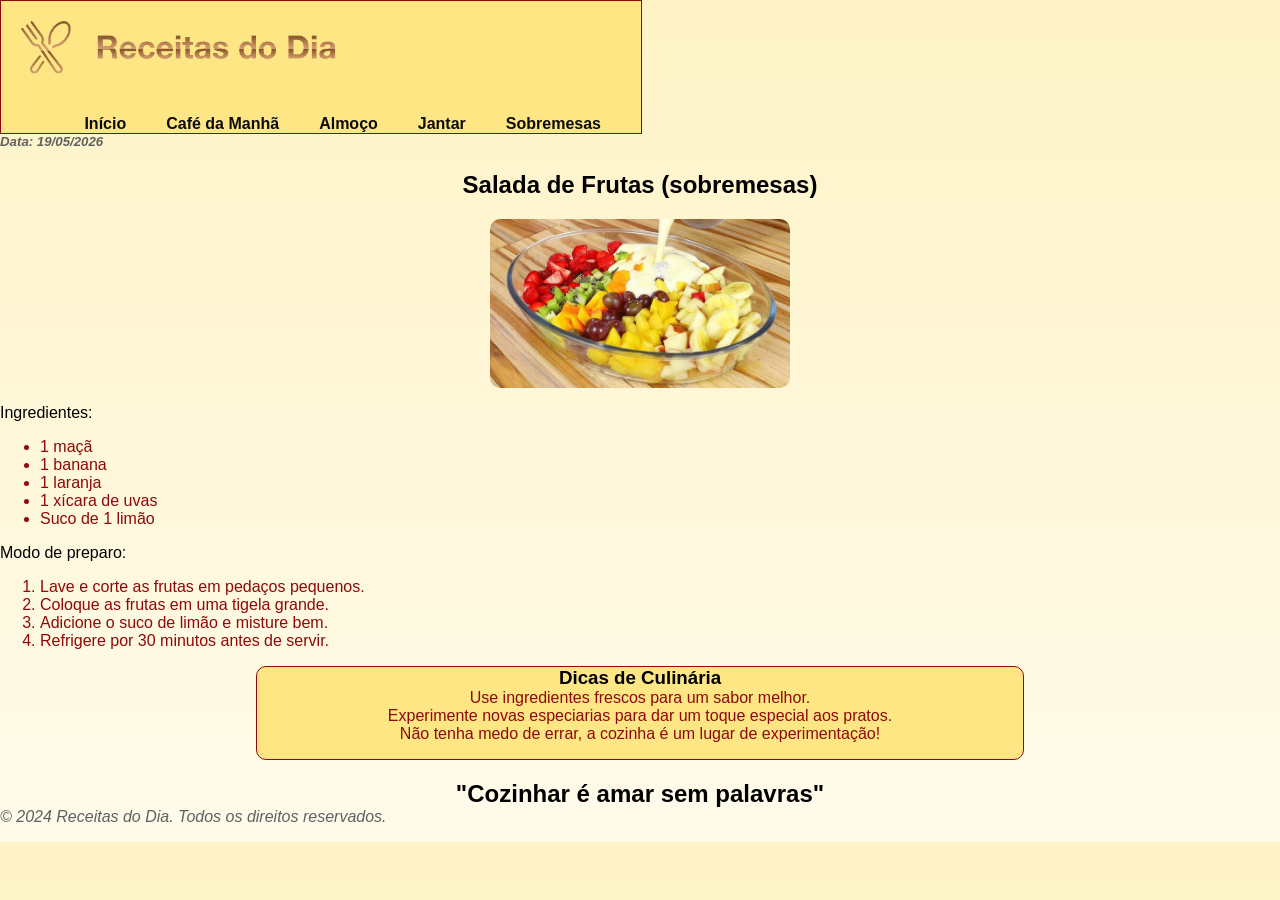
<file: 1. HTML/index/index_culinaria.html>
<!DOCTYPE html>
<html lang="en">

<head>
    <meta charset="UTF-8">
    <meta name="viewport" content="width=device-width, initial-scale=1.0">
    <title>Receitas do dia</title>

    <link rel="stylesheet" href="style.css">
</head>

<body>
    <header>
        <img src="logo.png" alt="logo">

        <nav>
            <ul class="lista_vertical retirar_ponto_inicial">

                <li><a href="#">Início</a></li>
                <li><a href="#">Café da Manhã</a></li>
                <li><a href="#">Almoço</a></li>
                <li><a href="#">Jantar</a></li>
                <li><a href="#">Sobremesas</a></li>
            </ul>
        </nav>

          
    </header>

    <main>
        
        <h5 class="margem_superior italico">Data: 19/05/2026</h5>

        <h2 class="centralizado">Salada de Frutas (sobremesas)</h2>
        <img class="img_center" src="salada-frutas.jpg" alt="Salada de Frutas" width="300">
        <p>Ingredientes:</p>
        <ul>
            <li>1 maçã</li>
            <li>1 banana</li>
            <li>1 laranja</li>
            <li>1 xícara de uvas</li>
            <li>Suco de 1 limão</li>
        </ul>
        <p>Modo de preparo:</p>
        <ol>
            <li>Lave e corte as frutas em pedaços pequenos.</li>
            <li>Coloque as frutas em uma tigela grande.</li>
            <li>Adicione o suco de limão e misture bem.</li>
            <li>Refrigere por 30 minutos antes de servir.</li>
        </ol>

    </main>

    <aside>
        <h3 class="margem_inferior margem_superior centralizado">Dicas de Culinária</h3>
        <ul class="margem_superior centralizado retirar_ponto_inicial">
            <li>Use ingredientes frescos para um sabor melhor.</li>
            <li>Experimente novas especiarias para dar um toque especial aos pratos.</li>
            <li>Não tenha medo de errar, a cozinha é um lugar de experimentação!</li>
        </ul>
    </aside>

    <flooter>
        <h2 class="margem_inferior centralizado">"Cozinhar é amar sem palavras"</h2>
        <p class="margem_superior italico">© 2024 Receitas do Dia. Todos os direitos reservados.</p>

    </flooter>

</body>

</html>
</file>
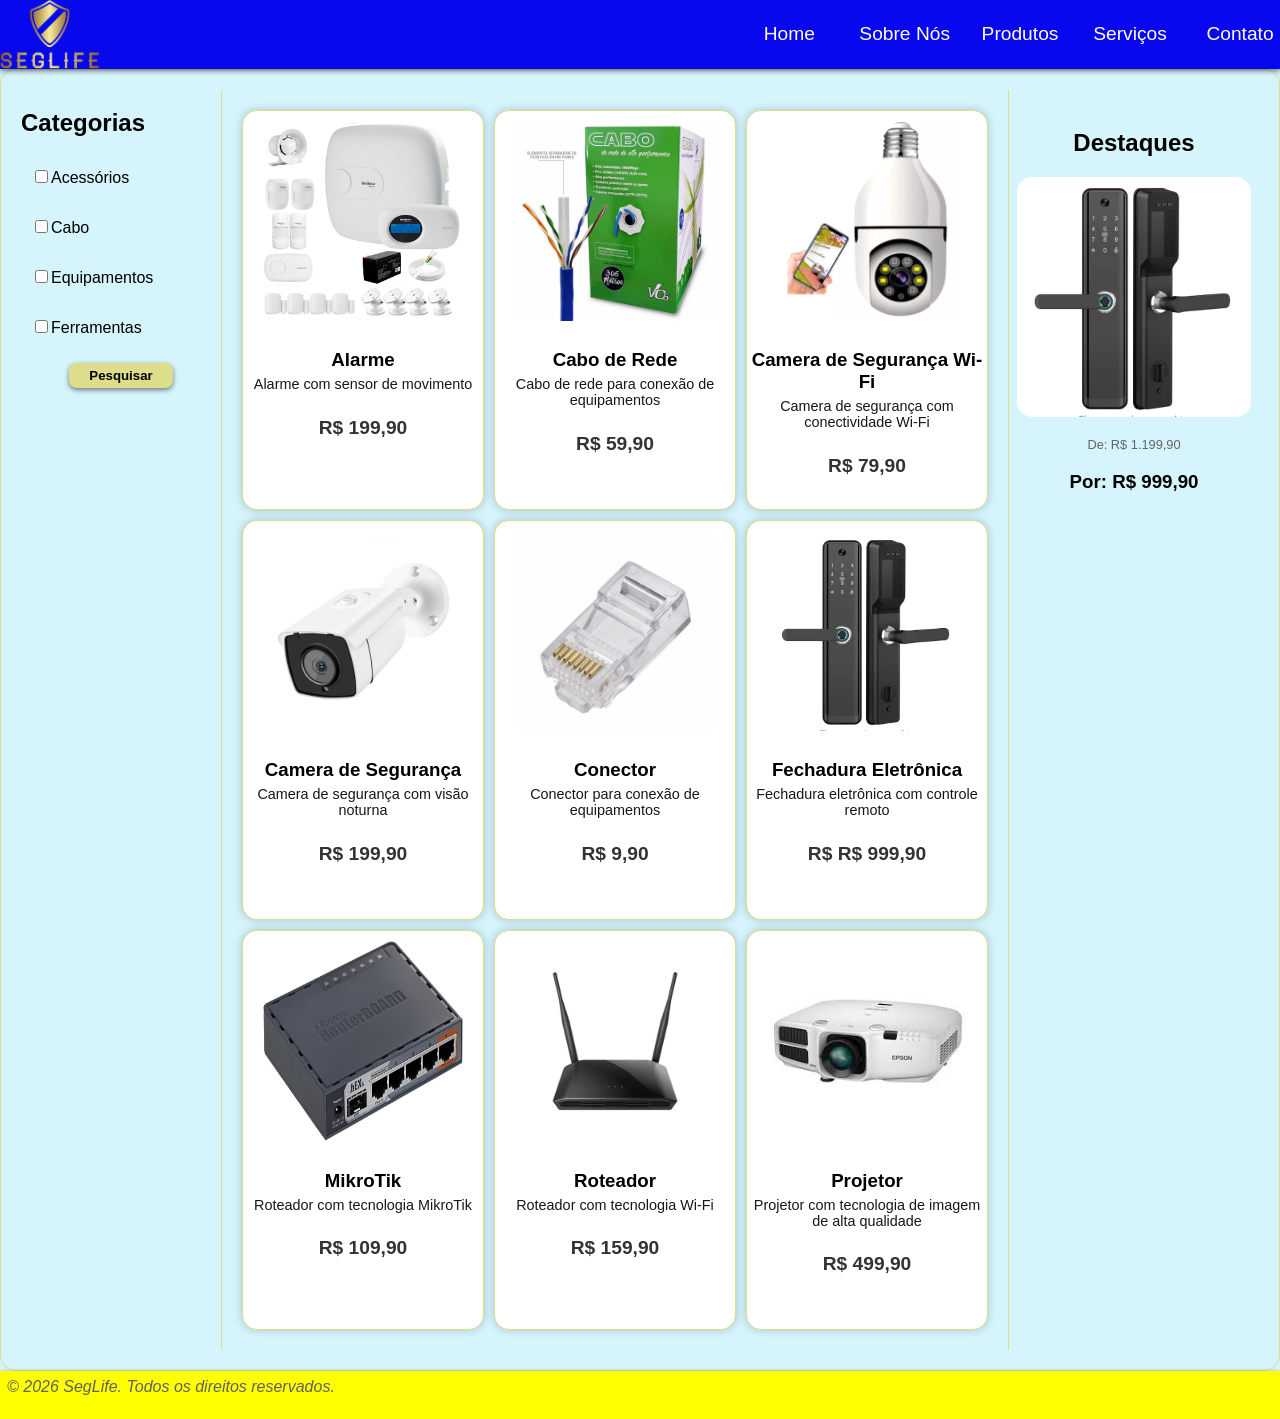
<file: 1. HTML/site_1_2_3_Tecnologia/produtos.html>
<!DOCTYPE html>
<html lang="en">

<head>
    <meta charset="UTF-8">
    <meta name="viewport" content="width=device-width, initial-scale=1.0">
    <link rel="stylesheet" href="style_flex.css">
    <link rel="stylesheet" href="style_grid.css">


    <title>Seglife - Produtos</title>
</head>

<body>

    <div class="fixar" id="header"></div>


    <main class="grid-container">

        <div class="grid-menu">
            <h2>Categorias</h2>
            <ul>
                <li><input type="checkbox"><a>Acessórios</a></li>
                <li><input type="checkbox"><a>Cabo</a></li>
                <li><input type="checkbox"><a>Equipamentos</a></li>
                <li><input type="checkbox"><a>Ferramentas</a></li>
            </ul>
            <h5 class="botao-pesquisar">Pesquisar</h5>
        </div>

        <div class="grid-produtos">
            <div class="grid-container-produtos">

                <div>
                    <img src="img/img_produtos/alarme.png">
                    <h3>Alarme</h3>
                    <p>Alarme com sensor de movimento</p>
                    <h5>R$ 199,90</h5>


                </div>

                <div>
                    <img src="img/img_produtos/cabo_de_rede.png">
                    <h3>Cabo de Rede</h3>
                    <p>Cabo de rede para conexão de equipamentos</p>
                    <h5>R$ 59,90</h5>
                </div>

                <div>
                    <img src="img/img_produtos/camera_seg_wifi.jpg">
                    <h3>Camera de Segurança Wi-Fi</h3>
                    <p>Camera de segurança com conectividade Wi-Fi</p>
                    <h5>R$ 79,90</h5>
                </div>

                <div>
                    <img src="img/img_produtos/camera_seguranca.png">
                    <h3>Camera de Segurança</h3>
                    <p>Camera de segurança com visão noturna</p>
                    <h5>R$ 199,90</h5>

                </div>


                <div>
                    <img src="img/img_produtos/conector.jpg">
                    <h3>Conector</h3>
                    <p>Conector para conexão de equipamentos</p>
                    <h5>R$ 9,90</h5>
                </div>

                <div>
                    <img src="img/img_produtos/fechadura_eletronica.png">
                    <h3>Fechadura Eletrônica</h3>
                    <p>Fechadura eletrônica com controle remoto</p>
                    <h5>R$ R$ 999,90</h5>
                </div>

                <div>
                    <img src="img/img_produtos/mikrotik.jpg">
                    <h3>MikroTik</h3>
                    <p>Roteador com tecnologia MikroTik</p>
                    <h5>R$ 109,90</h5>
                </div>

                <div>
                    <img src="img/img_produtos/roteador.jpg">
                    <h3>Roteador</h3>
                    <p>Roteador com tecnologia Wi-Fi</p>
                    <h5>R$ 159,90</h5>
                </div>

                <div>
                    <img src="img/img_produtos/projetor.jpeg">
                    <h3>Projetor</h3>
                    <p>Projetor com tecnologia de imagem de alta qualidade</p>
                    <h5>R$ 499,90</h5>
                </div>

            </div>
        </div>

        <div class="grid-destaques">
            <h2>Destaques</h2>
            <img src="img/img_produtos/fechadura_eletronica.png" alt="Destaque 1">
            <p>De: R$ 1.199,90</p>
            <h3>Por: R$ 999,90</h3>
        </div>

    </main>
    <div id="footer"></div>

    <script src="script.js"></script>
</body>

</html>
</file>
<file: 1. HTML/index/style.css>
/* Estilo para estruturas*/
aside {
    border: 1px solid #8e0909;
    background-color: oklch(92.4% 0.12 95.746);
    border-radius: 10px;
    margin: 0 20%;
    list-style: none;
}

body {
    font-family: Arial, sans-serif;
    background: linear-gradient(oklch(96.2% 0.059 95.617), oklch(98.7% 0.022 95.277));
    margin: 0;
    padding: 0;
}

header {
    background-color: oklch(92.4% 0.12 95.746);
    width: 50%;
    border: none;
    border: 1px solid #8e0909;

    

}
header img{
    display: grid;
    grid-template-columns: auto 1fr;
    gap: 30px;
    align-items: start;
    padding: 0px;
}

h1 {
    font-size: 30px;
}

li {
    margin-right: 40px;
    color: #8e0909;
}

header img {
    display: flex;
    justify-content: flex-start;
    width:55%;
    margin-bottom: 0;
}


/* Estilo para estruturas em class*/
.centralizado {
    text-align: center;
}

.img_center {
    display: block;
    margin: 0 auto;
    border-radius: 10px;
}

.italico {
    font-style: italic;
    color: #606060
}

.lista_vertical {
    display: flex;
    padding: 0;
    flex-direction: row;
    justify-content: flex-end;
    margin-bottom: 0;
    margin-top: 4%
    
}

header nav ul li a {
color: rgb(13, 12, 12);
text-decoration: none;
font-weight: bold;
transition: all 0.3s;
}

.margem_inferior {
    margin-bottom: 0;
}

.margem_superior {
    margin-top: 0;
}

.retirar_ponto_inicial {
    list-style: none;
}
</file>
<file: 1. HTML/site_1_2_3_Tecnologia/style_flex.css>
header {
  background-color: rgb(8, 8, 239);
  color: #fff;
  padding: 0;
  margin: 0;
  text-align: center;
  box-shadow: 0 2px 5px rgba(0, 0, 0, 0.5);
}

header nav {
  display: flex;
  justify-content: space-between;
  align-items: center;
  padding-right: 10fr;
}

@media (max-width: 768px) {
  .responsive {
    flex-direction: column;
    gap: 20px;
    text-align: center;
  }
}

header nav img {
  display: flex;
  justify-content: flex-start;
  width: 100px;
  height: auto;
  flex-direction: column;
}

header nav ul {
  list-style: none;
  display: flex;
  margin: 0;
  padding: 0;
  color: white;
  flex-wrap: wrap;
  gap: 30px;
  list-style: none;
  font-size: 120%;
}

header nav ul li a {
  color: white;
  text-decoration: none;

  /* Adiciona um pouco de espaçamento e um efeito de transição suave */
  display: inline-block;
  min-width: 80px;
  text-align: center;
  transition: all 0.3s ease;
}

.scale-padding a:hover {
  padding: 14px 28px;
}

/* Efeito de hover para para mudar cor quando passa mouse*/
header nav ul li a:hover {
  color: yellow;
  transform: scale(1.15);
}

body {
  font-family: Arial, sans-serif;
  margin: 0;
  padding: 0;
  background-color: #d5f4fc;
  text-align: justify;
}

body nav main article {
  padding: 20px;
}

body nav main article h1 {
  display: flex;
  justify-content: start;
}

body nav main article div {
  background-color: #f9f9f9;
  border-radius: 1%;
  box-shadow: 0 2px 5px rgba(0, 0, 0, 0.1);
  margin: 20px 0;
  display: flex;
  align-items: center;
  gap: 20px;
  padding: 20px;
  box-shadow: 0 2px 5px rgba(0, 0, 0, 0.5);
  display: flex;
}

@media (max-width: 768px) {
  /* LOGO EM CIMA, MENU EMBAIXO */
  body nav main article div {
    flex-direction: column;
    gap: 20px;
    text-align: center;
  }
}

body nav main article div:hover {
  background-color: rgb(221, 221, 138);
}

body nav main article img {
  width: 400px;
  height: auto;
  margin-top: 20px;
  border-radius: 5%;
}

body nav {
  display: flex;
  justify-content: space-between;
  align-items: center;
}

h1 {
  justify-content: center;
  display: flex;
}

body nav aside h1 {
  display: flex;
  justify-content: center;
}

body nav aside nav {
  display: flex;
  justify-content: center;
  flex-direction: column;
  margin-bottom: 20%;
}

body nav aside nav nav {
  display: flex;
  align-items: center;
}

body nav aside nav img {
  width: 400px;
  height: auto;
}

.form_vertical {
  display: flex;
  flex-direction: column;
  gap: 10px;
  text-align: justify;
}

.form_horizontal {
  display: flex;
  flex-direction: row;
  gap: 10px;
  text-align: justify;
}

.fixar {
  /*fixar o header no topo da página*/
  position: sticky;
  top: 0;
  z-index: 1000;
}

h3 {
  margin-bottom: 0;
}

p {
  margin-top: 0;
}

article {
  padding: 7px 20px;
}

@media (max-width: 480px) {
  .mobile {
    font-size: 0.875rem;
  }
}

footer {
  display: flex;
  background-color: yellow;
  font-style: italic;
  color: #606060;
  padding: 7px;
  align-items: center;
  box-shadow: 0 2px 5px rgba(0, 0, 0, 0.5);
}

.botao-pesquisar{
  display: inline-block;
  background-color: rgb(221, 221, 138);
  padding: 5px 20px;
  border-radius: 8px;
  gap: 30px;
  border: none;
  box-shadow: 0 2px 5px rgba(0, 0, 0, 0.5);;
  text-align: center;
  transition: all 0.3s;
  font-size: 0,7rem;
  cursor: pointer;
  display: block;
  width: fit-content;
  margin: 0 auto;
}
</file>
<file: 1. HTML/site_1_2_3_Tecnologia/style_grid.css>
.grid-container {
  display: grid;
  /* 3 COLUNAS: todas com 1fr (iguais) */
  grid-template-columns: 200px 1fr 250px;
  gap: 0px;
  /* Espaço interno do container */
  padding: 20px;
  border-radius: 15px;

  border-color: rgb(221, 221, 138);
  border-width: 1px;
  border-style: solid;
  margin-bottom: 0px;
}

.grid-menu {
  margin-color: #333;
}

.grid-produtos {
  display: flex;
  flex-direction: column;

  border-color: rgb(221, 221, 138);
  border-width: 1px;
  border-style: solid;
  border-top: none;
  border-bottom: none;
}

.grid-container-produtos {
  display: grid;
  grid-template-columns: 1fr 1fr 1fr;
  grid-template-rows: 1fr 1fr 1fr;
  gap: 10px;
  border-radius: 15px;
  padding: 20px;
  grid-template-columns: repeat(auto-fit, minmax(3, 1fr));
}

.grid-destaques {
  display: grid;
  grid-template-columns: repeat(3, 1fr);
  margin-color: #333;

  display: flex;
  flex-direction: column;
  align-items: center;

  padding: 20px;
}

.grid-destaques img {
  width: 1fr;
  height: 15rem;
  border-radius: 15px;
}

.grid-destaques p {
  color: #666565;
  font-size: 0.8em;
  margin-top: 20px;
  margin-bottom: 0px;
  text-align: left;
}

@media (max-width: 768px) {
  .grid-container {
    grid-template-columns: 1fr; /* Vira 1 coluna no celular */
    grid-template-rows: auto;
  }

  .grid-container-produtos {
    display: flex;
    flex-wrap: wrap;
  }
  .grid-container-produtos img {
    width: 150px;
    height: 150px;
  }
}

body main div div div img {
  width: 200px;
  height: 200px;
  border-radius: 15px;
  padding: 10px;
}

body main div div div {
  border-radius: 15px;
  background-color: white;

  border-color: rgb(221, 221, 138);
  border-width: 1px;
  border-style: solid;
  box-shadow: 0px 0px 10px rgba(0, 0, 0, 0.2);

  display: flex;
  flex-direction: column;
  align-items: center;
}

body main div ul {
  list-style: none;
  padding-left: 0;
  border: none;
}

body main div ul li {
  border-radius: 1%;
  padding: 10px;
  margin-bottom: 10px;
}

h3 {
  text-align: center;
}

body main div div h5 {
  color: #333;
  font-size: 1.2em;
  margin-top: 10px;
}
body main p {
  color: #171717;
  font-size: 0.9em;
  margin-top: 5px;
  text-align: center;
}
</file>
